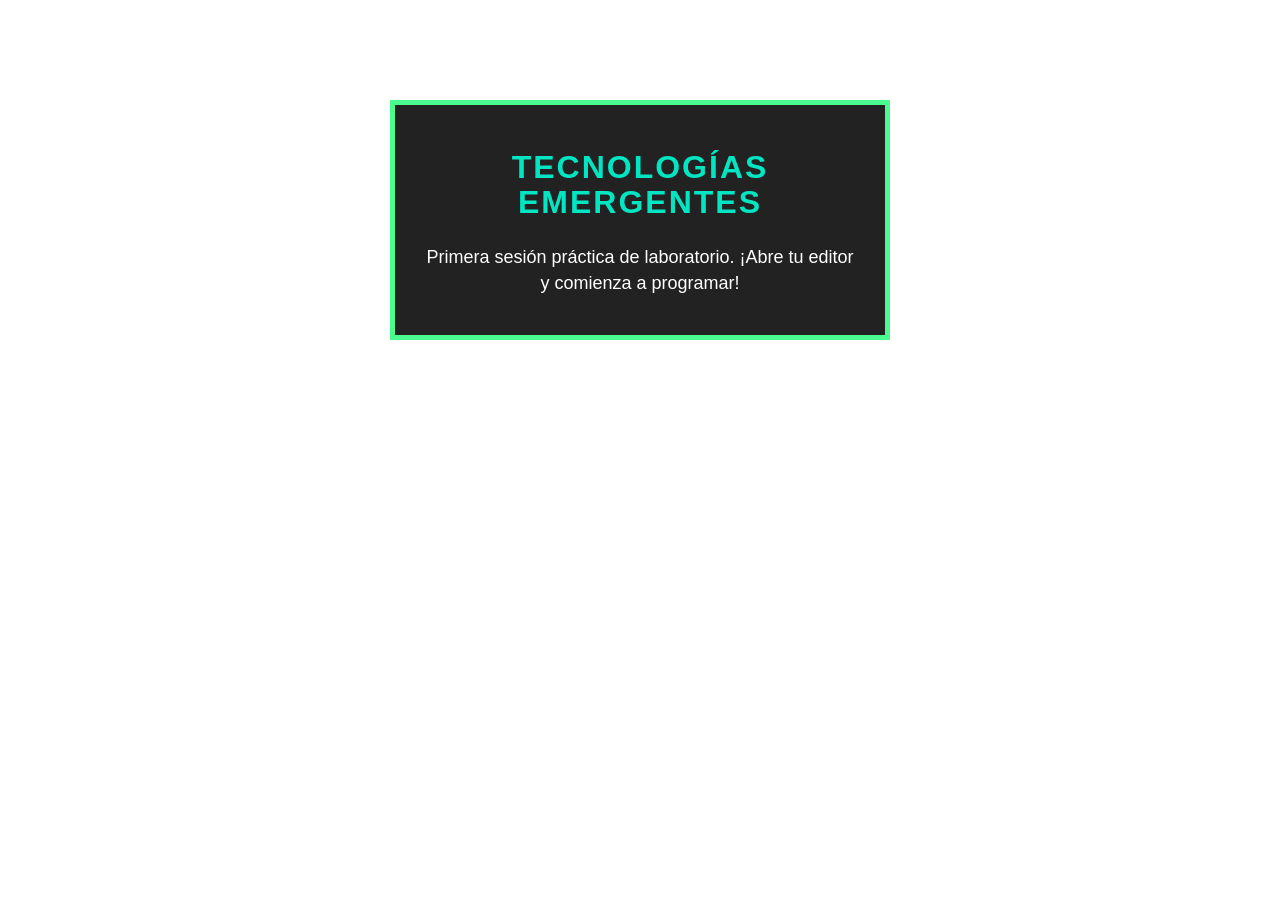
<file: index.html>
<!DOCTYPE html>
<html lang="es">
<head>
    <meta charset="UTF-8">
    <meta name="viewport" content="width=device-width, initial-scale=1.0">
    <title>Tecnologías Emergentes</title>

    <link rel="stylesheet" href="style.css">
</head>

<body>

    <div class="tarjeta">
        <h1>TECNOLOGÍAS<br>EMERGENTES</h1>

        <p>
            Primera sesión práctica de laboratorio.
            ¡Abre tu editor y comienza a programar!
        </p>
    </div>

</body>
</html>
</file>
<file: style.css>
* {
    box-sizing: border-box;
}

body {
    margin: 0;
    padding: 0;
    background-color: white;
    font-family: Arial, sans-serif;
}

.tarjeta {
    width: 500px;
    height: 240px;

    margin: 100px auto;
    padding: 45px 30px;

    background-color: #222222;
    border: 5px solid #4bfb8f;

    text-align: center;
}

.tarjeta h1 {
    margin: 0 0 25px 0;
    color: #00e6c3;
    font-size: 32px;
    line-height: 1.1;
    letter-spacing: 2px;
}

.tarjeta p {
    margin: 0;
    color: white;
    font-size: 18px;
    line-height: 1.4;
}
</file>
<file: tarea2.css>
* {
    box-sizing: border-box;
}

body {
    margin: 0;
    padding: 0;
    background-color: white;
    font-family: Arial, sans-serif;
}

.tarjeta {
    width: 500px;
    height: 240px;

    margin: 100px auto;
    padding: 45px 30px;

    background-color: #222222;
    border: 5px solid #4bfb8f;

    text-align: center;
}

.tarjeta h1 {
    margin: 0 0 25px 0;
    color: #00e6c3;
    font-size: 32px;
    line-height: 1.1;
    letter-spacing: 2px;
}

.tarjeta p {
    margin: 0;
    color: white;
    font-size: 18px;
    line-height: 1.4;
}
</file>
